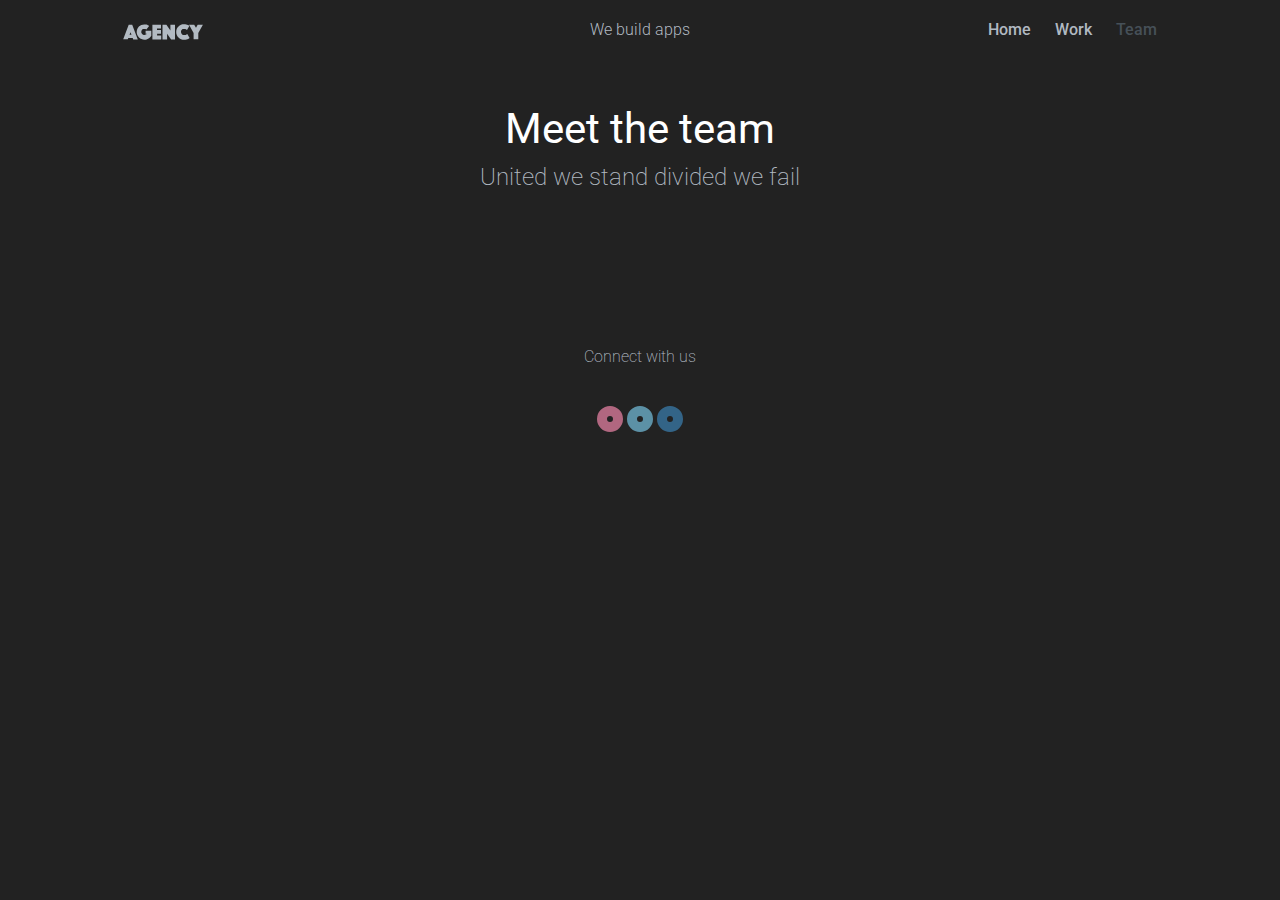
<file: challenge/index.html>
<!DOCTYPE html>
<html class="no-js">
    <head>
        <meta charset="utf-8">
        <meta http-equiv="X-UA-Compatible" content="IE=edge,chrome=1">
        <title>Agency - A Treehouse template</title>
        <meta name="description" content="">
        <meta name="viewport" content="width=device-width, initial-scale=1">
        <!--CSS-->
        <link href='http://fonts.googleapis.com/css?family=Roboto:400,100,300,500,700,900' rel='stylesheet' type='text/css'>
        <link rel="stylesheet" href="css/normalize.min.css">

        <link rel="stylesheet" href="css/main.css">
    </head>
    <body>
      <div class="row">
        <header class="row header">
          <div class="grid-third">
            <a href="index.html" class="logo "></a>
          </div>
          <div class="grid-third tagline">
            <h1 class="description">We build apps</h1>
          </div>
          <div class="grid-third">
            <nav>
              <a href="index.html">Home</a>
              <a href="work.html">Work</a>
              <a href="#" class="active">Team</a>
            </nav>
          </div>
        </header><!--/header-->
        <div class="main row">
        <div class="grid-full">
          <div class="team">
            <h2>Meet the team</h2>
            <h4>United we stand divided we fail</h4>
          </div>

          <!-- slides -->


        </div>
        </div><!--/main-->
        <footer>
          <div class="row">
            <div class="grid-full">
              <p>Connect with us</p>
              <ul class="social">
                <li>
                  <a href="#" class="pink"></a>
                  <a href="#" class="light-blue"></a>
                  <a href="#" class="dark-blue"></a>
                </li>
              </ul>
            </div>
          </div>
        </footer><!--/footer-->
        </div>

    </body>
</html>
</file>
<file: challenge/css/main.css>
/*
  AGENCY - A Treehouse template
  by: http://teamtreehouse.com
  v.1.0.1
  License: MIT http://opensource.org/licenses/MIT
*/

/*Main*/


body{
  color: #B1B9C1;
  background-color: #222;
  font-size: 1em;
  font-weight: 200;
  font-family: 'Roboto', Helvetica, Arial, serif;
  width: 100%;
  text-align: center;
}

a {
  color: #5FB6E1;
  text-decoration: none;
}

a:hover {
  color: #53A4C4;
}

img {
  width: 100%;
}

ul li {
  list-style-type: none;
}

.row {
  max-width: 1100px;
  margin: 0 auto;
  padding: 0;
}


/*Typography*/
p {
  margin-bottom: 40px;
}
h1, h2 {
  font-weight: 400;
  width: 100%;
}
h1 {
  ;
}
h2 {
  font-size: 42px;
  color: rgb(255,255,255);
  margin: 40px 0 0;
}
h3 {
  font-weight: 400;
  font-size: 24px;
  margin: 40px 0 0;
  color: #465058;
}
h4 {
  font-weight: 200;
  font-size: 24px;
  margin: 10px 0 0;
}
h5 {
  font-weight: 300;
  font-size: 20px;
  margin: 10px 0 40px;
}

/*Logo*/
.logo {
  width: 80px;
  height: 24px;
  display: block;
  float: left;
  margin: 20px 0;
  background: url('../img/logo.svg') left center no-repeat;
  background-size: 80px 16px;
}
.description {
  line-height: 60px;
  width: 100%;
  font-size: 1em;
  font-weight: 300;
  margin: 0;
  padding: 0;
  display: block;
}

/*Nav*/
nav {
  float: right;
}
nav a {
  transition: .35s linear;
  padding: 0 10px;
  font-weight: 500;
  line-height: 60px;
  color: #B1B9C1;
  text-align: right;
}
nav a:last-child {
  padding-right: 0;
}
nav a:hover {
  color: #333;
}
nav a.active {
  color: #465058
}

/*Button*/
.button {
  border: 2px solid #D5DDE4;
  border-radius: 4px;
  padding: 12px 20px;
  color: #777B7E;
  transition: .35s;
  font-weight: 400;
}

.button:hover {
  border-color: #7CCEEE;
}


/*Footer*/
footer {
  margin: 80px 0;
  float: left;
  width: 100%;
}
.social {
  margin: 0;
  padding: 0;
}
.social li a {
  display: inline-block;
  width: 6px;
  height: 6px;
  border-radius: 50%;
  border: 10px solid #ccc;
  opacity: .65;
  transition: .35s linear;
}
.social li a:hover {
  opacity: 1;
}
.social .pink {
  border-color: #FF8DB3
}
.social .light-blue {
  border-color: #7CCEEE
}
.social .dark-blue {
  border-color: #3E89BE
}

/*Work Page*/
.frame {
  padding: 20%;
  border-radius: 10px;
  margin: 40px 10px 0;
}
.item {
  margin-bottom: 40px;
}



/*Team*/
.team {
  margin-bottom: 60px;
}
.avatar {
  width: 50%;
  display: block;
  border-radius: 50%;
  margin: 0 25%;
}

/*Grid*/
.grid-full {
  width: 100%;
  float: left;
}
.grid-half {
  width: 50%;
  float: left;
}
.grid-third {
  width: 27.33333%;
  margin: 0 3%;
  float: left;
}
.grid-fourth {
  width: 25%;
  float: left;
}
.grid-fifth {
  width: 20%;
  float: left;
}

/*Media Quiries*/
@media (max-width: 1000px) {
  .slides p {
    font-size: 18px;
  }
  .grid-fifth {
    width: 27.333333%;
    margin: 0 3%;
  }
}
@media (max-width: 700px) {
  .tagline {
    display: none;
  }
  .logo {
    display: none;
    margin: 20px auto 0;
  }
  .grid-half {
    width: 80%;
    margin: 0 10%;
  }
  .grid-third {
    width: 80%;
    margin: 0 10%;
  }
  .grid-fifth {
    width: 80%;
    margin: 0 10%;
  }
  .row {
    padding: 0 10px;
  }
  nav {
    width: 100%;
  }
  nav a {
    transition: 0s;
    width: 33.333333%;
    float: left;
    padding: 0;
    margin: 0;
    text-align: center;
  }
  .description {
    display: none;
  }
  .frame {
    margin: 40px 0 0;
  }
  .item {
    margin-bottom: 60px;
  }
  .item h3 {
    margin-top: 20px;
  }
  h4 {
    font-size: 20px;
  }
}
</file>
